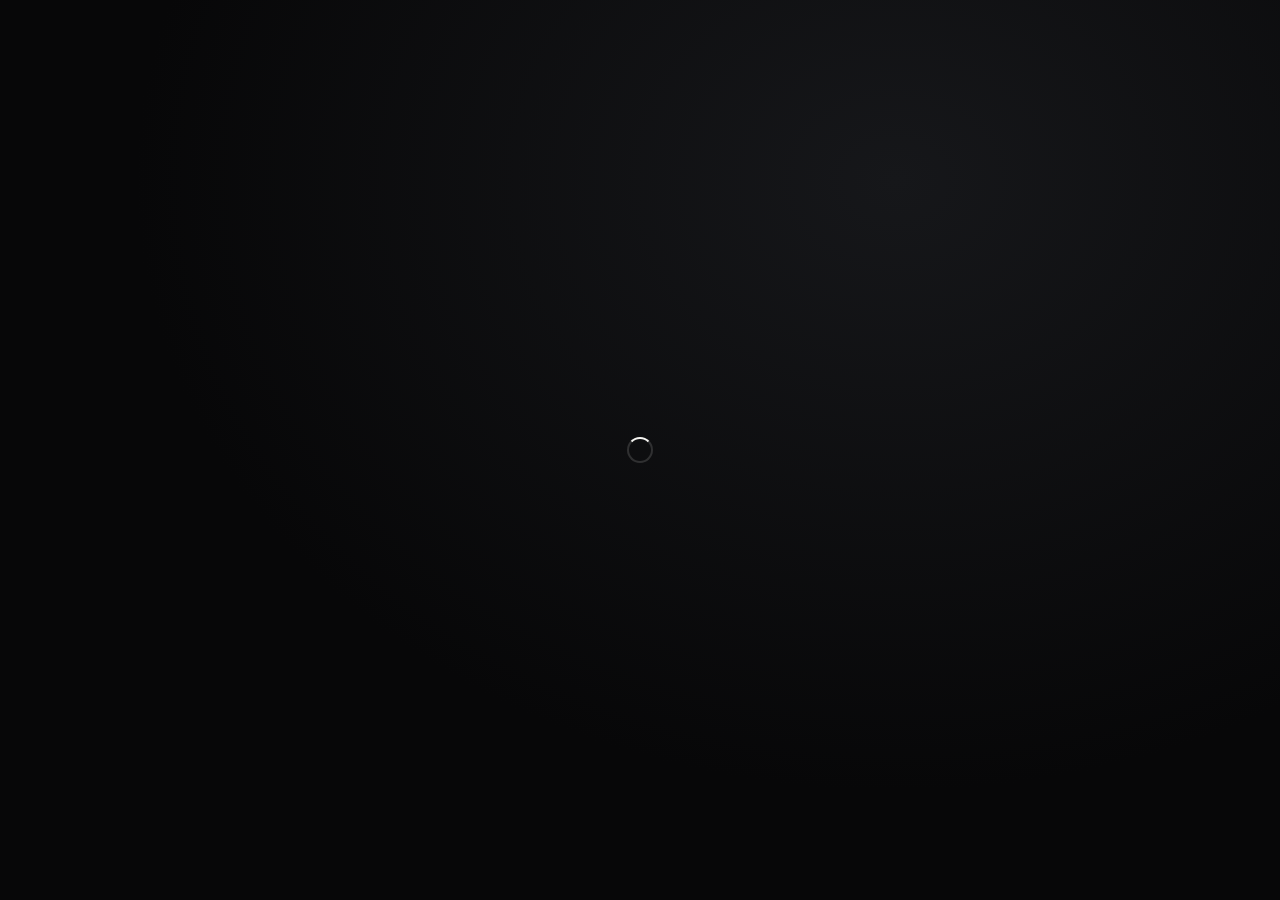
<file: remi_ai/web/index.html>
<!doctype html>
<html lang="en">
<head>
<meta charset="utf-8">
<meta name="viewport" content="width=device-width, initial-scale=1">
<title>Remi AI</title>
<link rel="icon" href="img/remi_mark.png">
<link rel="stylesheet" href="app.css">
</head>
<body>
<div class="app">
  <div class="screen" id="screen"></div>
</div>
<input type="file" id="fileIn" accept="image/*,.tif,.tiff" hidden>
<script src="app.js"></script>
</body>
</html>
</file>
<file: remi_ai/web/app.css>
/* Remi AI look: full-bleed X-ray viewer, floating glass toolbar and finding panel on the right,
   image value chips bottom-left. Single dark look by design. */
:root {
  --ground: #070708;
  --glass: rgba(20, 21, 23, 0.84);
  --glass-2: rgba(32, 33, 36, 0.9);
  --line: rgba(255, 255, 255, 0.08);
  --line-2: rgba(255, 255, 255, 0.14);
  --fg: #ecebe8;
  --muted: #8b8d91;
  --faint: #5d5f63;
  --red: #e5484d;
  --red-dim: rgba(229, 72, 77, 0.18);
  --green: #4cc38a;
  --white: #f6f5f2;
  --font: "Segoe UI Variable Text", "Segoe UI", system-ui, sans-serif;
  --mono: "Cascadia Mono", "Cascadia Code", Consolas, ui-monospace, monospace;
  color-scheme: dark;
}
*, *::before, *::after { box-sizing: border-box; }
html, body { height: 100%; margin: 0; overflow: hidden; }
.eyebrow { font-family: var(--mono); font-size: 11px; letter-spacing: .12em; text-transform: uppercase; color: var(--muted); }
body { background: var(--ground); color: var(--fg); font-family: var(--font); font-size: 13px; -webkit-font-smoothing: antialiased; }
button, input, textarea { font: inherit; color: inherit; }
button { cursor: pointer; border: 0; background: none; }
:focus-visible { outline: 2px solid var(--white); outline-offset: 2px; }
.num { font-family: var(--mono); font-variant-numeric: tabular-nums; }

.app { height: 100%; display: flex; flex-direction: column; }
/* Windows-style title bar */
.titlebar { flex: none; height: 32px; display: flex; align-items: center; justify-content: space-between; padding-left: 12px; background: #0d0d0f; border-bottom: 1px solid var(--line); color: var(--muted); font-size: 12px; user-select: none; }
.titlebar .brand { display: flex; gap: 8px; align-items: center; }
.titlebar .mark { width: 14px; height: 14px; border-radius: 4px; background: var(--white); display: grid; place-items: center; color: #000; font-size: 9px; font-weight: 600; }
.winbtns { display: flex; height: 100%; }
.winbtns span { width: 46px; display: grid; place-items: center; }
.screen { flex: 1; min-height: 0; position: relative; overflow: hidden; }

.btn { display: inline-flex; align-items: center; gap: 6px; height: 30px; padding: 0 12px; border-radius: 8px; background: var(--glass-2); border: 1px solid var(--line-2); font-size: 12px; font-weight: 500; white-space: nowrap; }
.btn:hover { border-color: rgba(255,255,255,.28); }
.btn.solid { background: var(--white); color: #0a0a0a; border-color: var(--white); }
.btn svg { width: 14px; height: 14px; }
.icon-btn { width: 26px; height: 26px; border-radius: 7px; display: grid; place-items: center; background: rgba(255,255,255,.05); border: 1px solid var(--line); color: var(--muted); }
.icon-btn:hover { color: var(--fg); }
.icon-btn svg { width: 13px; height: 13px; }

/* Login */
.login { height: 100%; display: grid; place-items: center; padding: 24px 16px; background: radial-gradient(ellipse at 70% 20%, #16171a 0%, var(--ground) 60%); }
.login-card { width: 100%; max-width: 360px; background: var(--glass); border: 1px solid var(--line-2); border-radius: 16px; padding: 28px; display: grid; gap: 18px; backdrop-filter: blur(18px); }
.login-card h2 { margin: 0; font-size: 20px; font-weight: 500; letter-spacing: -0.01em; }
.field { display: grid; gap: 6px; }
.field label { font-size: 11px; color: var(--muted); letter-spacing: .06em; text-transform: uppercase; }
.field input { height: 38px; border-radius: 9px; border: 1px solid var(--line-2); background: rgba(0,0,0,.35); padding: 0 12px; }
.login-card .btn.solid { height: 38px; justify-content: center; font-size: 13px; }
.login-card small { color: var(--faint); line-height: 1.5; }

/* Patient list */
.list { height: 100%; overflow: auto; padding: 28px clamp(16px, 4vw, 48px); background: radial-gradient(ellipse at 80% 0%, #15161a 0%, var(--ground) 55%); }
.list-head { display: flex; justify-content: space-between; align-items: end; gap: 16px; flex-wrap: wrap; margin-bottom: 20px; }
.list-head h2 { margin: 4px 0 0; font-size: 26px; font-weight: 500; letter-spacing: -0.02em; }
.list-tools { display: flex; gap: 8px; align-items: center; flex-wrap: wrap; }
.search { display: flex; align-items: center; gap: 6px; height: 30px; padding: 0 10px; border-radius: 8px; background: rgba(0,0,0,.35); border: 1px solid var(--line-2); color: var(--muted); }
.search input { background: none; border: 0; outline: none; width: 140px; font-size: 12px; }
.search svg { width: 13px; height: 13px; flex: none; }
.avatar { width: 30px; height: 30px; border-radius: 50%; background: linear-gradient(135deg, #5a5550, #2a2826); border: 1px solid var(--line-2); display: grid; place-items: center; font-size: 11px; font-weight: 600; flex: none; }
.table-wrap { overflow-x: auto; background: var(--glass); border: 1px solid var(--line); border-radius: 14px; }
table { width: 100%; border-collapse: collapse; min-width: 640px; }
th { text-align: left; font-weight: 400; color: var(--faint); font-size: 11px; letter-spacing: .06em; text-transform: uppercase; padding: 12px 16px; border-bottom: 1px solid var(--line); }
td { padding: 14px 16px; border-bottom: 1px solid var(--line); }
tbody tr { cursor: pointer; }
tbody tr:hover td { background: rgba(255,255,255,.03); }
tbody tr:last-child td { border-bottom: 0; }
td .who b { font-weight: 500; display: block; }
td .who span { color: var(--muted); font-size: 12px; }
.tag { display: inline-flex; align-items: center; height: 20px; padding: 0 7px; border-radius: 5px; font-size: 11px; background: rgba(255,255,255,.06); color: var(--muted); margin: 2px 4px 2px 0; white-space: nowrap; }
.tag.red { background: var(--red-dim); color: #ff8a8d; }
.tag.green { background: rgba(76,195,138,.14); color: var(--green); }

/* Viewer */
.viewer { position: absolute; inset: 0; background: radial-gradient(ellipse at 40% 50%, #121214 0%, #050506 70%); }
.viewer .grid { position: absolute; inset: 0; background-image: linear-gradient(var(--line) 1px, transparent 1px), linear-gradient(90deg, var(--line) 1px, transparent 1px); background-size: 64px 64px; opacity: .35; mask-image: radial-gradient(ellipse at center, #000 30%, transparent 75%); }
.xray-stage { position: absolute; inset: 56px 380px 20px 20px; display: grid; place-items: center; overflow: hidden; transition: inset .25s ease; }
.full .xray-stage { inset: 56px 20px 20px 20px; }
.xray-stage > svg { width: 100%; height: 100%; }
.skipped { text-align: center; color: var(--muted); display: grid; gap: 10px; max-width: 340px; }
.skipped .big { font-size: 15px; color: var(--fg); }

.topleft { position: absolute; top: 12px; left: 16px; right: 400px; display: flex; gap: 10px; align-items: center; flex-wrap: wrap; z-index: 3; }
.crumb { display: flex; align-items: center; gap: 8px; }
.crumb b { font-weight: 500; font-size: 14px; }
.crumb span { color: var(--muted); }
.views { display: flex; gap: 4px; padding: 3px; border-radius: 9px; background: var(--glass); border: 1px solid var(--line); }
.views button { height: 24px; padding: 0 10px; border-radius: 6px; font-size: 11.5px; color: var(--muted); white-space: nowrap; }
.views button .x { display: inline-grid; place-items: center; width: 16px; height: 16px; margin: 0 -4px 0 6px; border-radius: 4px; font-size: 13px; line-height: 1; color: var(--muted); opacity: .6; }
.views button .x:hover { opacity: 1; color: var(--fg); background: rgba(255,80,80,.25); }
.views button.on { background: rgba(255,255,255,.1); color: var(--fg); }

.side { position: absolute; top: 12px; right: 16px; bottom: 16px; width: 344px; display: flex; flex-direction: column; gap: 10px; z-index: 4; transition: transform .25s ease, opacity .25s; }
.full .side { transform: translateX(380px); opacity: 0; pointer-events: none; }
.toolbar { display: flex; gap: 8px; align-items: center; justify-content: flex-end; }
.toolbar .search input { width: 90px; }
.panel { flex: 1; min-height: 0; overflow: auto; background: var(--glass); border: 1px solid var(--line-2); border-radius: 14px; backdrop-filter: blur(20px); padding: 14px; display: flex; flex-direction: column; gap: 12px; }
.panel > * { flex: none; }
.panel-head { display: flex; justify-content: space-between; align-items: center; }
.tabs { display: flex; gap: 12px; font-size: 12.5px; }
.tabs button { color: var(--faint); padding: 0; }
.tabs button.on { color: var(--fg); }
.navs { display: flex; gap: 4px; }
.card { background: rgba(255,255,255,.035); border: 1px solid var(--line); border-radius: 10px; padding: 12px; }
.f-title { font-size: 16px; font-weight: 500; letter-spacing: -0.01em; }
.f-sub { color: var(--muted); margin-top: 2px; }
.f-tags { margin-top: 8px; display: flex; flex-wrap: wrap; }
.conf-head { display: flex; justify-content: space-between; color: var(--muted); font-size: 12px; margin-bottom: 8px; }
.conf-head b { color: var(--fg); font-weight: 500; font-size: 14px; }
.conf-head b small { color: var(--muted); font-size: 10px; }
.segs { display: grid; grid-template-columns: repeat(40, 1fr); gap: 2px; height: 14px; }
.segs i { border-radius: 1px; background: rgba(255,255,255,.1); }
.segs i.on { background: var(--red); }
.segs.calm i.on { background: var(--white); }
.scale { display: flex; justify-content: space-between; font-family: var(--mono); font-size: 9.5px; color: var(--faint); margin-top: 5px; }
.note-line { margin-top: 8px; font-size: 11.5px; color: var(--muted); line-height: 1.45; }
.tiles { display: grid; grid-template-columns: 1fr 1fr; gap: 1px; background: var(--line); border-radius: 10px; overflow: hidden; border: 1px solid var(--line); }
.tile { background: #17181a; padding: 11px 12px; display: grid; gap: 3px; min-width: 0; }
.tile .k { color: var(--faint); font-size: 11px; }
.tile .v { font-family: var(--mono); font-size: 19px; letter-spacing: -0.02em; font-variant-numeric: tabular-nums; }
.tile .v.sm { font-family: var(--font); font-size: 14px; font-weight: 500; letter-spacing: 0; padding-top: 3px; }
.tile .h { color: var(--muted); font-size: 11px; }
.tile .h.red { color: #ff8a8d; }
.compare-head { display: flex; justify-content: space-between; color: var(--muted); font-size: 12px; margin-bottom: 10px; }
.compare-head b { color: var(--fg); font-weight: 500; }
.compare { display: grid; grid-template-columns: 1fr 1fr; gap: 10px; }
.cmp { display: grid; gap: 6px; justify-items: center; }
.cmp .date { font-family: var(--mono); font-size: 10px; color: var(--faint); justify-self: start; }
.lens { width: 100%; max-width: 116px; aspect-ratio: 1; border-radius: 50%; overflow: hidden; border: 1px solid var(--line-2); background: #000; }
.lens svg { width: 100%; height: 100%; display: block; }
.cmp .row { display: flex; justify-content: space-between; width: 100%; font-size: 11px; }
.cmp .row .num { color: var(--muted); }
.cmp .row b { font-weight: 500; font-size: 10.5px; letter-spacing: .06em; }
.cmp .row b.cur { color: var(--green); }
.actions { display: flex; gap: 8px; justify-content: flex-end; margin-top: auto; padding-top: 2px; }
.skipnote { font-size: 11.5px; color: var(--muted); line-height: 1.45; display: flex; gap: 8px; }
.skipnote svg { width: 14px; height: 14px; flex: none; margin-top: 1px; color: var(--faint); }
textarea.notes { width: 100%; min-height: 70px; resize: vertical; background: rgba(0,0,0,.35); border: 1px solid var(--line-2); border-radius: 8px; padding: 8px 10px; font-size: 12px; line-height: 1.45; }

/* Record tab */
.rec h4 { margin: 0 0 8px; font-size: 11px; font-weight: 400; letter-spacing: .06em; text-transform: uppercase; color: var(--faint); }
.kv { display: grid; grid-template-columns: 96px 1fr; gap: 6px 10px; font-size: 12px; }
.kv dt { color: var(--muted); }
.kv dd { margin: 0; }
.timeline { display: grid; gap: 0; }
.tl { display: grid; grid-template-columns: 70px 1fr; gap: 10px; padding: 8px 0; border-top: 1px solid var(--line); font-size: 12px; }
.tl:first-child { border-top: 0; }
.tl .num { color: var(--faint); font-size: 11px; }
.tl p { margin: 2px 0 0; color: var(--muted); line-height: 1.45; }

/* Left value chips */
.chips { position: absolute; left: 16px; bottom: 16px; display: grid; gap: 1px; background: var(--line); border: 1px solid var(--line-2); border-radius: 10px; overflow: hidden; z-index: 3; }
.chips button { background: var(--glass); padding: 7px 10px; display: grid; grid-template-columns: 26px 34px; gap: 6px; align-items: center; text-align: left; font-size: 12px; }
.chips button span { color: var(--faint); font-size: 10px; letter-spacing: .04em; }
.chips button:hover { background: var(--glass-2); }
.chips button.off .num { color: var(--faint); }

.fabs { position: absolute; right: 380px; bottom: 16px; display: grid; gap: 8px; z-index: 5; transition: right .25s ease; }
.full .fabs { right: 16px; }
.fab { width: 46px; height: 46px; border-radius: 13px; background: var(--glass); border: 1px solid var(--line-2); display: grid; place-items: center; backdrop-filter: blur(16px); }
.fab svg { width: 20px; height: 20px; }
.fab.on { background: var(--white); color: #000; }

/* Assistant */
.assist { position: fixed; width: 352px; z-index: 30; box-shadow: 0 18px 48px rgba(0,0,0,.55); background: rgba(14,14,16,.94); border: 1px solid var(--line-2); border-radius: 14px; backdrop-filter: blur(22px); display: flex; flex-direction: column; overflow: hidden; }
.assist-head { cursor: move; user-select: none; touch-action: none; padding: 12px 14px; border-bottom: 1px solid var(--line); display: flex; justify-content: space-between; align-items: center; }
.assist-head b { font-weight: 500; }
.assist-head span { color: var(--muted); font-size: 11.5px; display: block; }
.msgs { flex: 1; overflow: auto; padding: 14px; display: flex; flex-direction: column; gap: 10px; }
.msg { max-width: 88%; padding: 9px 11px; border-radius: 11px; line-height: 1.5; font-size: 12.5px; }
.msg.bot { background: rgba(255,255,255,.06); border: 1px solid var(--line); align-self: flex-start; }
.msg.me { background: var(--white); color: #0a0a0a; align-self: flex-end; }
.sugg { display: flex; flex-wrap: wrap; gap: 6px; padding: 0 14px 10px; }
.sugg button { height: 26px; padding: 0 9px; border-radius: 13px; border: 1px solid var(--line-2); font-size: 11.5px; color: var(--muted); }
.sugg button:hover { color: var(--fg); }
.composer { display: flex; gap: 8px; padding: 10px; border-top: 1px solid var(--line); align-items: center; }
.composer input { flex: 1; min-width: 0; height: 36px; border-radius: 9px; border: 1px solid var(--line-2); background: rgba(0,0,0,.35); padding: 0 10px; outline: none; }
.mic { width: 36px; height: 36px; border-radius: 9px; display: grid; place-items: center; border: 1px solid var(--line-2); flex: none; }
.mic svg { width: 16px; height: 16px; }
.mic.live { background: var(--red); border-color: var(--red); color: #fff; animation: pulse 1.2s infinite; }
@keyframes pulse { 50% { box-shadow: 0 0 0 6px rgba(229,72,77,.18); } }

.toast { position: fixed; left: 50%; bottom: 24px; transform: translateX(-50%); background: var(--white); color: #0a0a0a; padding: 9px 14px; border-radius: 9px; font-size: 12.5px; font-weight: 500; z-index: 50; box-shadow: 0 8px 30px rgba(0,0,0,.4); }


@media (prefers-reduced-motion: reduce) { * { transition: none !important; animation: none !important; } }

/* ---- app additions ---- */
.titlebar { display: none; }
.xray-stage svg.xr { width: 100%; height: 100%; overflow: hidden; }
.ov-line { stroke: var(--white); stroke-width: 1.8; fill: none; vector-effect: non-scaling-stroke; }
.ov-dash { stroke: rgba(246,245,242,.7); stroke-width: 1.4; stroke-dasharray: 6 6; fill: none; vector-effect: non-scaling-stroke; }
.ov-red { stroke: var(--red); stroke-width: 2.2; fill: none; vector-effect: non-scaling-stroke; }
.ov-dot { fill: var(--white); }
.ov-pill { fill: rgba(10,10,12,.8); stroke: rgba(255,255,255,.2); vector-effect: non-scaling-stroke; }
.ov-label { fill: var(--white); font-family: var(--mono); }
.ov-label.red { fill: #ff8a8d; }
.dim { opacity: .35; }
.views button.add { color: var(--fg); border: 1px dashed var(--line-2); }
.drop { width: min(460px, 90%); border: 1px dashed var(--line-2); border-radius: 16px; padding: 36px 24px; text-align: center; display: grid; gap: 10px; justify-items: center; background: rgba(255,255,255,.02); color: var(--muted); }
.drop.over { border-color: var(--white); background: rgba(255,255,255,.05); }
.drop .big { color: var(--fg); font-size: 16px; font-weight: 500; }
.busy { position: absolute; inset: 0; display: grid; place-items: center; background: rgba(5,5,6,.6); z-index: 20; backdrop-filter: blur(3px); }
.busy-box { display: grid; gap: 12px; justify-items: center; color: var(--muted); }
.spinner { width: 26px; height: 26px; border-radius: 50%; border: 2px solid var(--line-2); border-top-color: var(--white); animation: spin 0.9s linear infinite; }
@keyframes spin { to { transform: rotate(360deg); } }
.viewpick { display: grid; gap: 8px; }
.viewpick .row3 { display: grid; grid-template-columns: repeat(3, 1fr); gap: 6px; }
.viewpick button { height: 54px; border-radius: 9px; border: 1px solid var(--line-2); background: rgba(255,255,255,.04); font-size: 12px; display: grid; place-items: center; }
.viewpick button:hover { border-color: var(--white); }
.viewpick button small { color: var(--muted); font-size: 10.5px; }
.menu { position: absolute; right: 14px; top: 44px; background: var(--glass-2); border: 1px solid var(--line-2); border-radius: 10px; padding: 4px; display: grid; z-index: 8; min-width: 180px; }
.menu button { text-align: left; padding: 8px 10px; border-radius: 7px; font-size: 12px; }
.menu button:hover { background: rgba(255,255,255,.07); }
.menu button.danger { color: #ff8a8d; }
.panel { position: relative; }
.empty-note { color: var(--muted); line-height: 1.55; }
.reviewed { display: inline-flex; gap: 6px; align-items: center; color: var(--green); font-size: 11.5px; }

/* Modals */
.modal-back { position: fixed; inset: 0; background: rgba(0,0,0,.55); display: grid; place-items: center; z-index: 40; padding: 16px; backdrop-filter: blur(4px); }
.modal { width: 100%; max-width: 560px; max-height: 100%; overflow: auto; background: #121315; border: 1px solid var(--line-2); border-radius: 16px; padding: 22px; display: grid; gap: 14px; }
.modal h3 { margin: 0; font-size: 18px; font-weight: 500; }
.modal p { margin: 0; color: var(--muted); line-height: 1.5; }
.form-grid { display: grid; grid-template-columns: 1fr 1fr; gap: 10px 12px; }
.form-grid .wide { grid-column: 1 / -1; }
.field select, .field textarea { border-radius: 9px; border: 1px solid var(--line-2); background: rgba(0,0,0,.35); padding: 8px 10px; }
.field select { height: 38px; }
.field textarea { min-height: 64px; resize: vertical; line-height: 1.45; }
.modal .actions { margin-top: 4px; }
.err { color: #ff8a8d; font-size: 12px; min-height: 16px; }
.section-label { font-size: 11px; letter-spacing: .06em; text-transform: uppercase; color: var(--faint); margin-top: 4px; }
.list-empty { padding: 40px 16px; text-align: center; color: var(--muted); display: grid; gap: 12px; justify-items: center; }
.model-row { display: flex; gap: 6px; flex-wrap: wrap; }
.remi-bubble { position: fixed; z-index: 31; width: 54px; height: 54px; border-radius: 50%; padding: 0; display: grid; place-items: center; cursor: grab; touch-action: none;
  background: #0d1f33; border: 1px solid var(--line-2); box-shadow: 0 10px 28px rgba(0,0,0,.5); transition: transform .12s ease, box-shadow .12s ease; }
.remi-bubble img { width: 30px; height: 30px; object-fit: contain; pointer-events: none; }
.remi-bubble:hover { transform: scale(1.06); }
.remi-bubble.on { box-shadow: 0 0 0 2px var(--white), 0 10px 28px rgba(0,0,0,.5); }
.remi-bubble.live { box-shadow: 0 0 0 3px var(--red), 0 10px 28px rgba(0,0,0,.5); }
body.dragging .remi-bubble { cursor: grabbing; }
.remi-bubble { animation: remi-float 3.2s ease-in-out infinite; }
.remi-bubble::after { content: ''; position: absolute; inset: -1px; border-radius: 50%; border: 1.5px solid #2ec4b6; opacity: 0; animation: remi-halo 3.2s ease-out infinite; pointer-events: none; }
.remi-bubble:hover, .remi-bubble.on, body.dragging .remi-bubble { animation-play-state: paused; }
.remi-bubble.on::after, body.dragging .remi-bubble::after { animation: none; }
@keyframes remi-float { 0%, 100% { translate: 0 0; } 50% { translate: 0 -6px; } }
@keyframes remi-halo { 0% { opacity: .55; transform: scale(1); } 70%, 100% { opacity: 0; transform: scale(1.45); } }
@media (prefers-reduced-motion: reduce) { .remi-bubble, .remi-bubble::after { animation: none; } }
@media (max-width: 860px) { .form-grid { grid-template-columns: 1fr; } }

.f-list { display: flex; flex-wrap: wrap; gap: 6px; margin-bottom: 10px; }
.f-list button { display: inline-flex; align-items: center; gap: 7px; height: 28px; padding: 0 11px; border-radius: 8px; font-size: 12px; color: var(--muted); background: var(--glass); border: 1px solid var(--line); }
.f-list button.on { color: var(--fg); background: rgba(255,255,255,.1); border-color: var(--line-2); }
.f-list .sev { width: 7px; height: 7px; border-radius: 50%; background: var(--green); }
.f-list .sev.warn { background: #f5a524; }
.f-list .sev.alert { background: var(--red); }
.f-list .sev.none { background: var(--muted); }

/* Remi logo: the mark keeps its navy and teal on a light tile so it reads on the dark UI */
.logo { display: inline-grid; place-items: center; width: 28px; height: 28px; border-radius: 8px; background: #fff; flex: none; }
.logo img { width: 78%; height: 78%; object-fit: contain; }
.logo.sm { width: 26px; height: 26px; margin-right: 10px; }
.brand { display: flex; align-items: center; gap: 9px; margin-bottom: 14px; }
.brand b { font-size: 17px; font-weight: 600; letter-spacing: -0.01em; color: var(--fg); }
.brand > span:last-child { font-size: 11px; color: var(--muted); letter-spacing: .12em; margin-left: -4px; align-self: flex-end; padding-bottom: 3px; }
.brand.big { margin-bottom: 0; }
.brand.big .logo { width: 42px; height: 42px; border-radius: 11px; }
.brand.big b { font-size: 22px; }

/* Measuring lines: one colour per bone line so they're easy to tell apart */
.ov-line.c-toe, .ov-dot.c-toe { stroke: #f5b544; fill: #f5b544; }
.ov-line.c-mt1, .ov-dot.c-mt1 { stroke: #2ec4b6; fill: #2ec4b6; }
.ov-line.c-mt2, .ov-dot.c-mt2 { stroke: #7aa7ff; fill: #7aa7ff; }
.ov-line.c-arch, .ov-dot.c-arch { stroke: #2ec4b6; fill: #2ec4b6; }
.ov-line { stroke-width: 2.4; }
.ov-label.c-toe { fill: #f5b544; } .ov-label.c-mt2 { fill: #7aa7ff; } .ov-label.c-arch { fill: #2ec4b6; }
.ov-pill.flag { stroke: rgba(229,72,77,.8); }
.ov-dot { stroke: rgba(0,0,0,.6); stroke-width: 1; vector-effect: non-scaling-stroke; }
.ov-grab { fill: transparent; cursor: grab; pointer-events: all; }
.ov-grab:hover { fill: rgba(255,255,255,.12); }
body.dragging, body.dragging * { cursor: grabbing !important; user-select: none; }
.fab.heat { width: auto; padding: 0 14px; display: flex; gap: 8px; align-items: center; font-size: 12.5px; }
.fab.heat.on { background: #ff8a3d; color: #160a02; border-color: #ff8a3d; }
.fabs { justify-items: end; }

/* Sign-off */
.btn.signed { background: rgba(76,195,138,.16); color: var(--green); border-color: rgba(76,195,138,.4); }
.btn.signed svg { width: 13px; height: 13px; }
.signed-line { color: var(--green) !important; display: flex; gap: 5px; align-items: center; }
.signed-line svg { width: 12px; height: 12px; }
.tl a { color: var(--fg); text-decoration: underline; text-underline-offset: 2px; }

/* Account page */
.account .acct-grid { display: grid; grid-template-columns: repeat(auto-fit, minmax(300px, 1fr)); gap: 14px; margin-bottom: 14px; align-items: start; }
.card.acct { padding: 18px; display: grid; gap: 12px; }
.card h4 { margin: 0; font-size: 13px; font-weight: 500; }
.card.acct .kv { grid-template-columns: 110px 1fr; }
.card.acct .actions { display: flex; justify-content: flex-end; }
.asst-list { display: grid; gap: 6px; }
.asst-list > div { display: grid; grid-template-columns: 1fr auto auto; gap: 10px; align-items: center; font-size: 12.5px; padding: 6px 0; border-bottom: 1px solid var(--line); }
.asst-list b { font-weight: 500; }
.asst-list .num { color: var(--muted); }
.models-card { padding: 18px; }
.models-head { display: flex; justify-content: space-between; align-items: start; gap: 12px; margin-bottom: 10px; }
.models-head span { display: block; color: var(--muted); font-size: 12px; margin-top: 4px; }
.model-row { display: grid; grid-template-columns: 14px minmax(180px, 1.4fr) 80px minmax(160px, 1.3fr) minmax(130px, 1fr); gap: 12px; align-items: center; padding: 11px 0; border-top: 1px solid var(--line); font-size: 12.5px; }
.model-row.head { color: var(--muted); font-size: 10.5px; letter-spacing: .08em; text-transform: uppercase; border-top: 0; padding-top: 4px; }
.model-row b { font-weight: 500; display: block; }
.model-row > div > span { color: var(--muted); font-size: 11.5px; display: block; margin-top: 2px; }
.model-row .m-view { color: var(--muted); }
.model-row .m-state span { color: var(--muted); font-size: 11px; display: block; }
.status { width: 9px; height: 9px; border-radius: 50%; background: var(--muted); }
.status.ok { background: var(--green); box-shadow: 0 0 0 3px rgba(76,195,138,.18); }
.status.warn { background: #f5a524; }
.status.bad { background: var(--red); }
.acct-grid > *, .card.acct .form-grid > * { min-width: 0; }
.card.acct .field input { width: 100%; min-width: 0; }
.card.acct .field select { width: 100%; min-width: 0; }
.card.acct .field input[type=range] { padding: 0; height: 22px; border: 0; background: none; accent-color: #2ec4b6; }
.card.acct .field label .num { float: right; color: var(--fg); }
.card.acct .actions { gap: 8px; }
.card.acct .actions .btn svg { width: 14px; height: 14px; }

/* Mark up: pen strokes and flag labels on the X-ray */
.mk-pen { fill: none; stroke-width: 3; stroke-linecap: round; stroke-linejoin: round; vector-effect: non-scaling-stroke; }
.mk-lead { stroke-width: 1.6; vector-effect: non-scaling-stroke; }
.mk-pin { stroke: rgba(0,0,0,.6); stroke-width: 1; vector-effect: non-scaling-stroke; }
.mk-label rect { fill: rgba(10,10,12,.85); stroke-width: 1.6; vector-effect: non-scaling-stroke; }
.mk-label text { font-family: var(--font); }
.mk-label { cursor: move; }
svg.xr.marking { cursor: crosshair; touch-action: none; }
svg.xr.marking.tool-erase { cursor: not-allowed; }
svg.xr.marking.tool-erase [data-mark] { cursor: pointer; }
svg.xr.marking.tool-erase .mk-pen:hover { stroke-width: 6; opacity: .6; }
svg.xr.marking.tool-erase .mk-flag:hover { opacity: .5; }
svg.xr.marking.tool-erase:not(.er-stroke), svg.xr.marking.tool-erase:not(.er-stroke) [data-mark] { cursor: none; }
svg.xr.marking.tool-erase:not(.er-stroke) .mk-pen:hover { stroke-width: 3; opacity: 1; }
#ecur { position: fixed; z-index: 40; pointer-events: none; border-radius: 50%; border: 1.5px solid #fff; box-shadow: 0 0 0 1px rgba(0,0,0,.6); background: rgba(255,255,255,.12); display: none; }
svg.xr.marking .mk-pin { cursor: grab; }
svg.xr.marking .ov-grab { pointer-events: none; }
.markbar { position: absolute; top: 58px; left: calc(20px + (100% - 400px) / 2); transform: translateX(-50%); z-index: 6;
  display: flex; align-items: center; gap: 2px; padding: 4px; border-radius: 12px; background: var(--glass); border: 1px solid var(--line-2); backdrop-filter: blur(16px); }
.full .markbar { left: 50%; }
.markbar button { height: 32px; min-width: 32px; padding: 0 9px; border-radius: 8px; display: inline-flex; align-items: center; gap: 6px; font-size: 12px; color: var(--muted); }
.markbar button svg { width: 16px; height: 16px; }
.markbar button:hover:not(:disabled) { background: var(--glass-2); color: var(--fg); }
.markbar button.on { background: rgba(255,255,255,.12); color: var(--fg); }
.markbar button:disabled { opacity: .35; }
.markbar .swatch { padding: 0; width: 30px; justify-content: center; }
.markbar .swatch b { width: 16px; height: 16px; border-radius: 50%; box-shadow: inset 0 0 0 1px rgba(0,0,0,.4); }
.markbar .swatch.on b { box-shadow: 0 0 0 2px var(--ground), 0 0 0 4px currentColor; color: var(--fg); }
.markbar .sep { width: 1px; height: 20px; background: var(--line-2); margin: 0 4px; }
.markbar .er-wrap { position: relative; display: inline-flex; }
.markbar .er-main { border-radius: 8px 0 0 8px; padding-right: 6px; }
.markbar .er-caret { min-width: 20px; padding: 0 4px; border-radius: 0 8px 8px 0; }
.markbar .er-caret svg { width: 12px; height: 12px; }
.er-menu { position: absolute; top: 38px; left: 0; z-index: 8; min-width: 190px; padding: 4px; border-radius: 10px; background: #141518; border: 1px solid var(--line-2); box-shadow: 0 12px 32px rgba(0,0,0,.5); display: flex; flex-direction: column; gap: 2px; }
.er-menu button { justify-content: flex-start; width: 100%; height: 34px; }
.er-menu button span { flex: 1; text-align: left; }
.er-menu button svg { width: 18px; height: 18px; }
.markbar .done { background: var(--white); color: #0a0a0a; margin-left: 4px; }
.markbar .done:hover { background: var(--white) !important; color: #0a0a0a !important; }
.fab.mk.on { background: var(--white); color: #0a0a0a; border-color: var(--white); }
.flag-edit { position: fixed; z-index: 50; background: #121315; color: var(--fg); border: 1.5px solid; border-radius: 7px; padding: 0 10px; font-size: 13px; outline: none; }

/* Voice: mic level ring, hands-free indicator */
.mic { --lvl: 0; position: relative; }
.mic.live { box-shadow: 0 0 0 calc(2px + var(--lvl) * 10px) rgba(229,72,77,.28); transition: box-shadow .12s ease; animation: none; }
.icon-btn.hf.on { background: var(--red); border-color: var(--red); color: #fff; }
.hf-pill { --lvl: 0; position: absolute; left: 50%; bottom: 18px; transform: translateX(-50%); z-index: 20; display: inline-flex; align-items: center; gap: 9px;
  height: 34px; padding: 0 14px; border-radius: 17px; background: var(--glass); border: 1px solid var(--line-2); backdrop-filter: blur(16px); font-size: 12px; color: var(--fg); }
.hf-pill i { width: 9px; height: 9px; border-radius: 50%; background: var(--red); box-shadow: 0 0 0 calc(2px + var(--lvl) * 9px) rgba(229,72,77,.3); transition: box-shadow .12s ease; }
</file>
